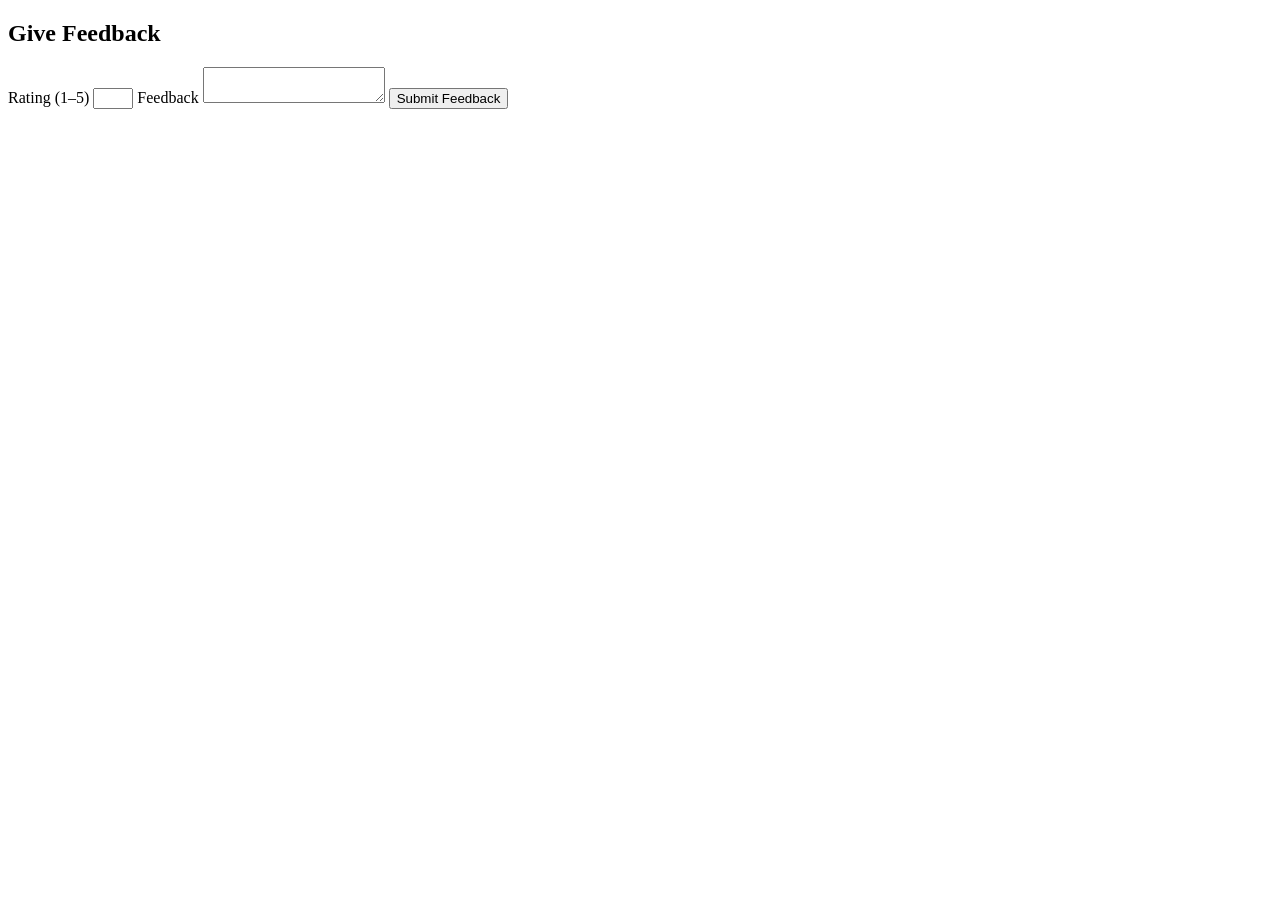
<file: templates/feedback.html>
<!DOCTYPE html>
<html>
<head>
    <title>Feedback</title>
</head>
<body>

<h2>Give Feedback</h2>

<form method="POST">

    <label>Rating (1–5)</label>
    <input type="number" name="rating" min="1" max="5" required>

    <label>Feedback</label>
    <textarea name="feedback" required></textarea>

    <button type="submit">Submit Feedback</button>

</form>

</body>
</html>
</file>
